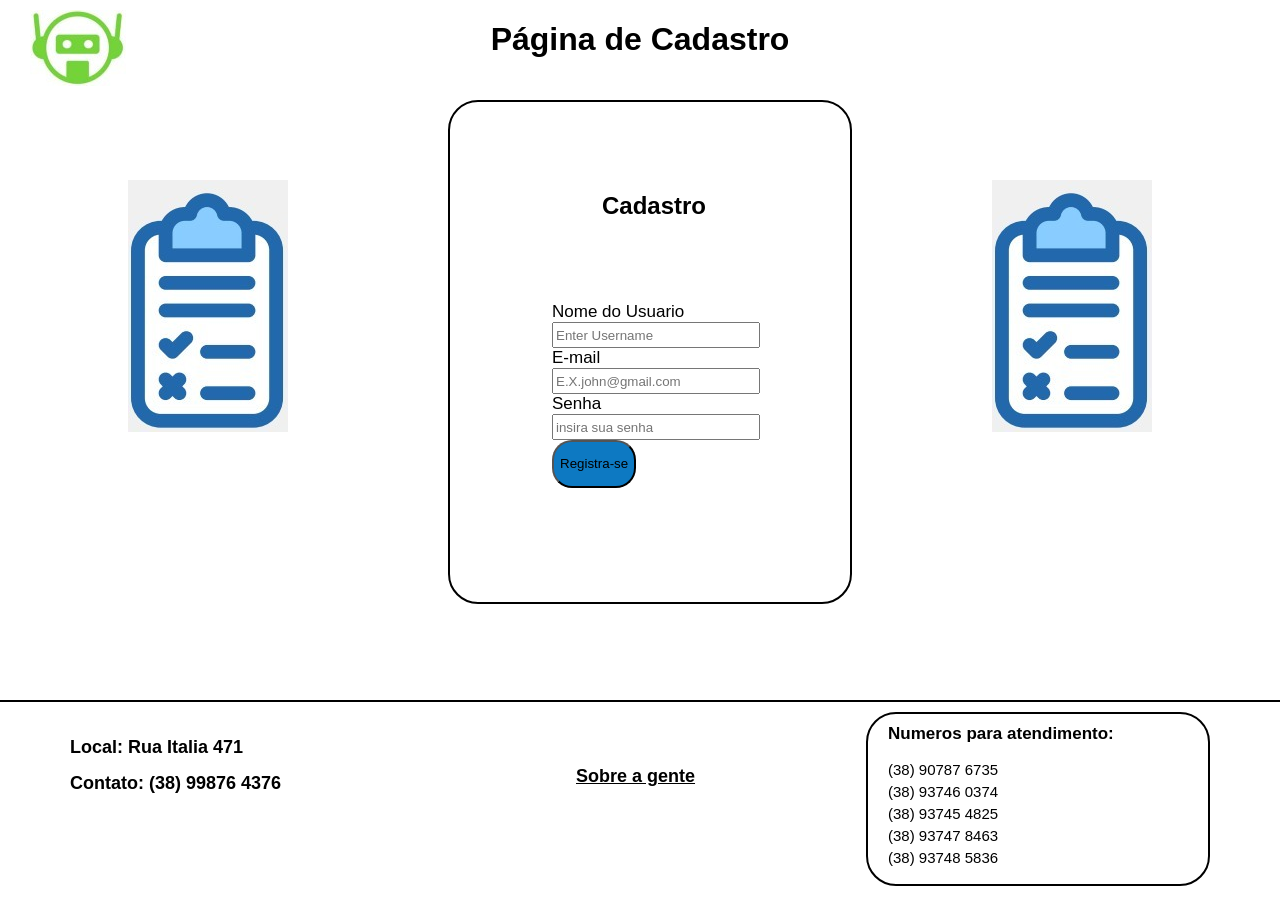
<file: index.html>
<!DOCTYPE html>
<html lang="en">

<head>
    <meta charset="UTF-8">
    <meta name="viewport" content="width=device-width, initial-scale=1.0">
    <title>Cadastro</title>
    <link rel="stylesheet" href="css.css">
    <link rel="stylesheet" href="style.css">
    <link rel="stylesheet" href="responsivo.css">
</head>

<body>
    <div class="icone">
        <a href="pagina1.html"><img src="WhatsApp Image 2026-09-30 at 16.55.38 (1).jpeg" alt=""></a>
    </div>
    <div class="decor1">
        <img src="WhatsApp Image 2026-09-30 at 16.55.38.jpeg" alt="">
    </div>
    <div class="decor2">
        <img src="WhatsApp Image 2026-09-30 at 16.55.38.jpeg" alt="">
    </div>
    <h1 style="position: relative; display: flex; justify-content: center;">Página de Cadastro</h1>
    <div class="divcadrasto">
        <div class="divdentro">
            <H2 style="position: absolute; top: -130px;">Cadastro</H2>
            <form id="formula" action="pagina1.html" method="get">
                <label for="nome" style="font-size: 17px;">Nome do Usuario</label> <br>
                <input name="nome" id="nome" type="text" placeholder="Enter Username" style=" width: 200px; height: 20px;" required>
                <br>
                <label for="email" style="font-size: 17px;">E-mail</label>
                <br>
                <input name="email" id="email" type="email" placeholder="E.X.john@gmail.com" style=" width: 200px; height: 20px;" required>
                <br>
                <label for="senha" style="font-size: 17px;">Senha</label>
                <br>
                <input name="senha" id="senha" type="password" placeholder="insira sua senha" style=" width: 200px; height: 20px;" required>
                <br>
                <button type="submit" id="registrar" style="border-radius: 20px; background-color: rgb(13, 121, 194);"><p>Registra-se</p></button>
            </form>
        </div>
    </div>
    <footer class="rodape">

        <div class="informacoes">

            <h4>
                Local: Rua Italia 471
            </h4>

            <h4>
                Contato: (38) 99876 4376
            </h4>

        </div>


        <div class="sobre">

            <h4>
                Sobre a gente
            </h4>

        </div>
        <div class="atendimento">

            <h3>
            Numeros para atendimento:
            </h3>

            <p>(38) 90787 6735</p>
            <p>(38) 93746 0374</p>
            <p>(38) 93745 4825</p>
            <p>(38) 93747 8463</p>
            <p>(38) 93748 5836</p>

        </div>

    </footer>

    <script>
        const formulario = document.getElementById("formula")
        formulario.addEventListener('submit', function(event) {
            event.preventDefault();
            const nome = document.getElementById("nome").value;
            const email = document.getElementById("email").value;
            const senha = document.getElementById("senha").value;
            localStorage.setItem('nomepegado', nome);
            localStorage.setItem('emailpegado', email);
            localStorage.setItem('senhapegado', senha);

            window.location.href = "pagina1.html";
        })
    </script>
</body>
</file>
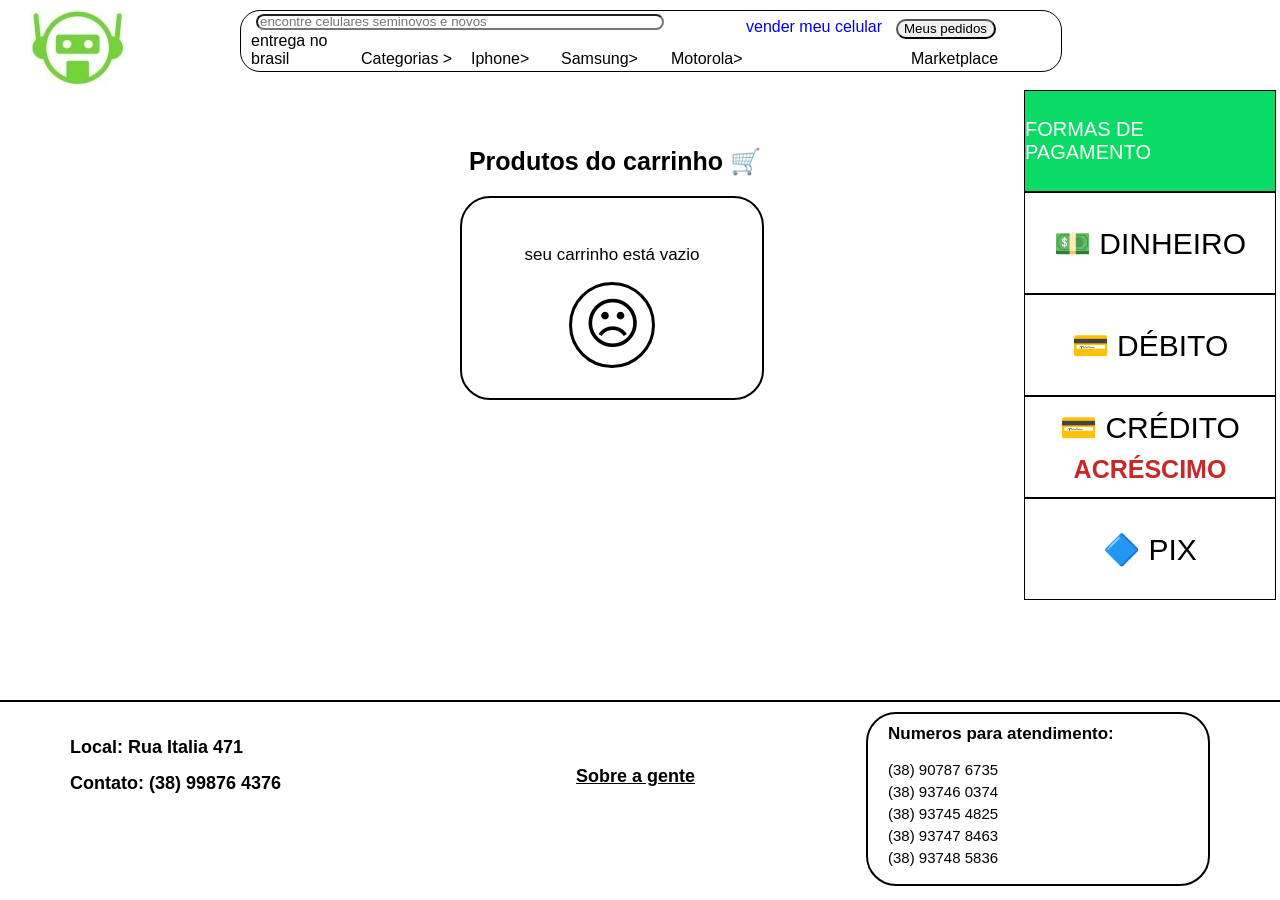
<file: pagina2.html>
<!DOCTYPE html>
<html lang="pt-BR">

<head>
    <meta charset="UTF-8">
    <meta name="viewport" content="width=device-width, initial-scale=1.0">

    <title>Cabeçalho de Celulares</title>

    <link rel="stylesheet" href="css1.css">
    <link rel="stylesheet" href="style.css">
    <link rel="stylesheet" href="responsivo.css">
</head>

<body>
    <div class="icone">
        <a href="pagina1.html"><img src="WhatsApp Image 2026-09-30 at 16.55.38 (1).jpeg" alt=""></a>
    </div>
    <div class="principal2">

        <div class="barra">

            <input id="barrapesquisa" style="position: relative; left: 10px; width: 400px; height: 10px; border-radius: 20px;" type="text" placeholder="encontre celulares seminovos e novos">

            <a href="pagina2.html"><button id="pedido" style="position: absolute; left: 650px; bottom: -7px; width: 100px; height: 20px; align-items: center; border-radius: 20px;">
            <p style="position: absolute; top: -13px;">Meus pedidos</p></button></a>
            <a href="pagina3.html">
                <p style="position: absolute; left: 500px; bottom: -20px;"> vender meu celular</p>
            </a>

        </div>


        <div class="opçoes">

            <p style="position: absolute; bottom: -33px; left: 10px;">
                entrega no <br>brasil
            </p>

            <p style="position: absolute; bottom: -33px; left: 230px;">
                Iphone>
            </p>

            <p style="position: absolute; bottom: -33px; left: 320px;">
                Samsung>
            </p>

            <p style="position: absolute; bottom: -33px; left: 430px;">
                Motorola>
            </p>

            <p style="position: absolute; bottom: -33px; left: 670px;">
                Marketplace
            </p>

            <p style="position: absolute; bottom: -33px; left: 120px;" class="cater">
                Categorias >
            </p>

        </div>

    </div>



    <div class="area-carrinho">

        <h1>
            Produtos do carrinho 🛒
        </h1>

        <div class="rl">

            <div class="carrinho-vazio">

                <p>
                    seu carrinho está vazio
                </p>

                <div class="carinha">
                    ☹
                </div>

            </div>

        </div>

    </div>




    <div class="rlo">

        <div class="https">
            FORMAS DE PAGAMENTO
        </div>

        <!-- ADICIONADO: DINHEIRO -->

        <div class="htt">
            💵 DINHEIRO
        </div>

        <div class="htt">
            💳 DÉBITO
        </div>

        <div class="htt">
            💳 CRÉDITO
            <span class="acrescimo">
                ACRÉSCIMO
            </span>
        </div>

        <div class="htt">
            🔷 PIX
        </div>

    </div>



    <footer class="rodape">

        <div class="informacoes">

            <h4>
                Local: Rua Italia 471
            </h4>

            <h4>
                Contato: (38) 99876 4376
            </h4>

        </div>


        <div class="sobre">

            <h4>
                Sobre a gente
            </h4>

        </div>


        <div class="atendimento">

            <h3>
                Numeros para atendimento:
            </h3>

            <p>(38) 90787 6735</p>
            <p>(38) 93746 0374</p>
            <p>(38) 93745 4825</p>
            <p>(38) 93747 8463</p>
            <p>(38) 93748 5836</p>

        </div>

    </footer>

</body>

</html>
</file>
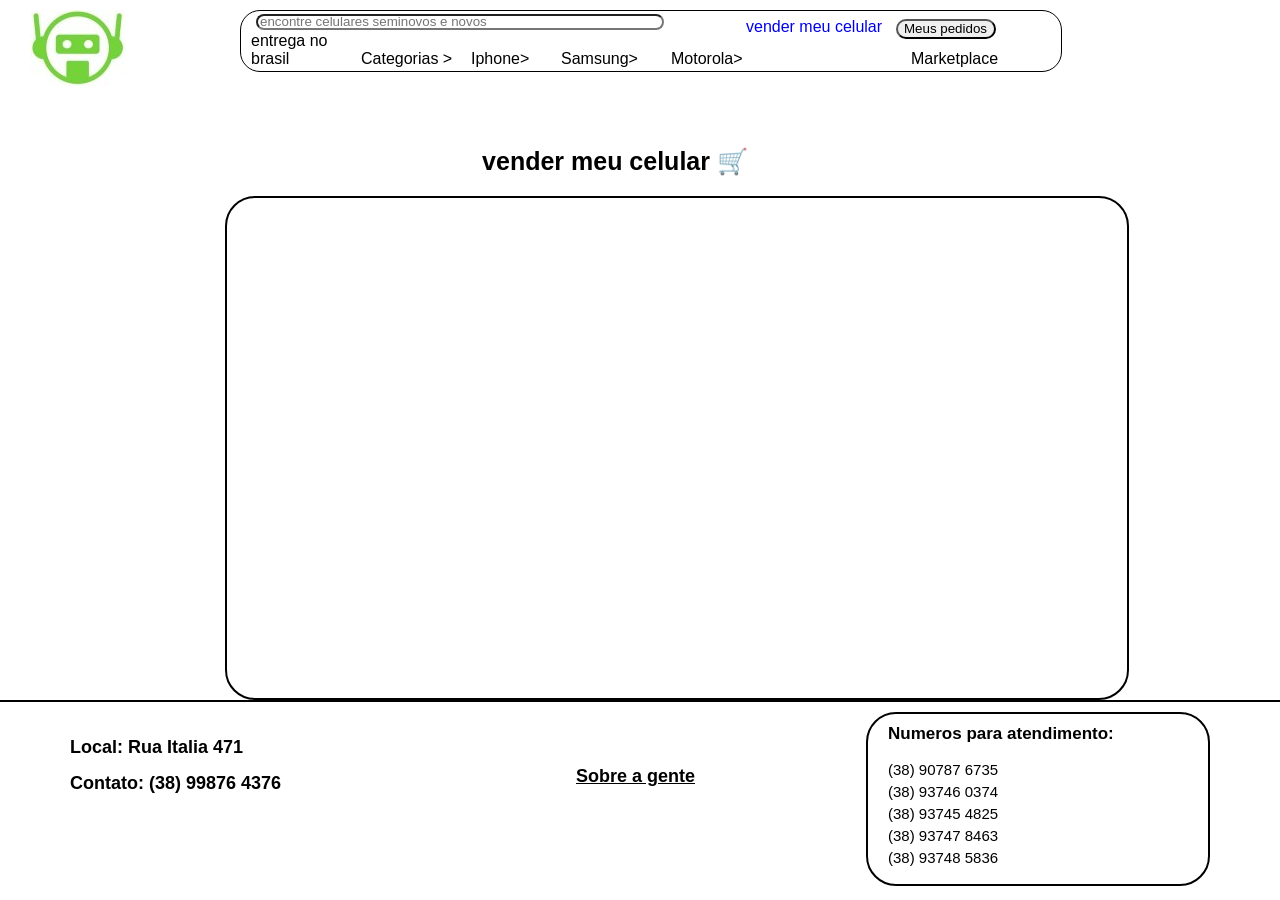
<file: pagina3.html>
<!DOCTYPE html>
<html lang="pt-BR">

<head>
    <meta charset="UTF-8">
    <meta name="viewport" content="width=device-width, initial-scale=1.0">

    <title>Cabeçalho de Celulares</title>

    <link rel="stylesheet" href="css.css">
    <link rel="stylesheet" href="style.css">
    <link rel="stylesheet" href="responsivo.css">
</head>

<body>
    <div class="icone">
        <a href="pagina1.html"><img src="WhatsApp Image 2026-09-30 at 16.55.38 (1).jpeg" alt=""></a>
    </div>
    <div class="principal2">

        <div class="barra">

            <input id="barrapesquisa" style="position: relative; left: 10px; width: 400px; height: 10px; border-radius: 20px;" type="text" placeholder="encontre celulares seminovos e novos">

            <a href="pagina2.html"><button id="pedido" style="position: absolute; left: 650px; bottom: -7px; width: 100px; height: 20px; align-items: center; border-radius: 20px;">
            <p style="position: absolute; top: -13px;">Meus pedidos</p></button></a>

            <a href="pagina3.html">
                <p style="position: absolute; left: 500px; bottom: -20px;"> vender meu celular</p>
            </a>

        </div>


        <div class="opçoes">

            <p style="position: absolute; bottom: -33px; left: 10px;">
                entrega no <br>brasil
            </p>

            <p style="position: absolute; bottom: -33px; left: 230px;">
                Iphone>
            </p>

            <p style="position: absolute; bottom: -33px; left: 320px;">
                Samsung>
            </p>

            <p style="position: absolute; bottom: -33px; left: 430px;">
                Motorola>
            </p>

            <p style="position: absolute; bottom: -33px; left: 670px;">
                Marketplace
            </p>

            <p style="position: absolute; bottom: -33px; left: 120px;" class="cater">
                Categorias >
            </p>

        </div>

    </div>



    <div class="area-carrinho">

        <h1>
            vender meu celular 🛒
        </h1>

        <div class="rl">

            <div class="carrinho-vazio">

                <p class="cor2">
                    <b>  REQUISITOS </b>
                </p>

                <div>
                    <li class="cor2">mandar foto do cecular </li>
                    <li class="cor2">mandar uma descrição do aparelho </li>
                    <li class="cor2">comprovante de posse </li>
                </div>

            </div>

        </div>

    </div>


    <footer class="rodape">

        <div class="informacoes">

            <h4>
                Local: Rua Italia 471
            </h4>

            <h4>
                Contato: (38) 99876 4376
            </h4>

        </div>


        <div class="sobre">

            <h4>
                Sobre a gente
            </h4>

        </div>


        <div class="atendimento">

            <h3>
                Numeros para atendimento:
            </h3>

            <p>(38) 90787 6735</p>
            <p>(38) 93746 0374</p>
            <p>(38) 93745 4825</p>
            <p>(38) 93747 8463</p>
            <p>(38) 93748 5836</p>

        </div>

    </footer>

</body>

</html>
</file>
<file: css.css>
/* Caixa verde de título: "FORMAS DE PAGAMENTO" */
.https {
    background-color: rgb(9, 219, 100);  /* cor de fundo (vermelho, verde, azul) */
    width: 250px;                        /* largura da caixa */
    height: 100px;                       /* altura da caixa */
    color: white;                        /* cor do texto */
    position: relative;                  /* fica no fluxo normal da página (permite ajustar com top/left) */
    display: flex;                       /* liga o Flexbox: organiza o conteúdo dentro da caixa */
    gap: 10px;                           /* espaço entre os itens de dentro */
    justify-content: center;             /* centraliza o conteúdo na HORIZONTAL (direção padrão = linha) */
    align-items: center;                 /* centraliza o conteúdo na VERTICAL */
    border: 1px black solid;             /* borda: espessura, cor e estilo (linha sólida) */
    font-size: 20px;                     /* tamanho da letra */
}

/* Caixas brancas de cada forma de pagamento (dinheiro, débito, crédito, pix) */
.htt {
    background-color: white;
    width: 250px;
    height: 100px;
    color: black;
    position: relative;
    display: flex;
    flex-direction: column;              /* empilha os itens um embaixo do outro (em vez de lado a lado) */
    justify-content: center;             /* com "column", isto centraliza na VERTICAL */
    align-items: center;                 /* com "column", isto centraliza na HORIZONTAL */
    gap: 10px;
    border: 1px black solid;
    font-size: 30px;
}

/* Quadro cinza que guarda todas as formas de pagamento */
.rlo {
    position: absolute;                  /* tira do fluxo normal e posiciona por coordenadas */
    width: 200px;
    height: 200px;
    background-color: rgb(240, 238, 238);
    left: 80%;                           /* distância da borda esquerda: 80% da largura da página */
    top: 10%;                            /* distância do topo: 10% da altura da página */
}


/* ---------- CARRINHO / VENDER CELULAR (pagina2 e pagina3) ---------- */

/* Caixa grande com a foto de fundo (nesta versão tem imagem de fundo) */
.rl {
    background-image: url(https://brotandoconsciencia.com.br/wp-content/uploads/2023/07/Celulares-curiosidades.jpg); /* imagem de fundo */
    background-color: white;             /* cor que aparece se a imagem não carregar */
    border: 2px black solid;
    width: 900px;
    height: 500px;
    display: flex;
    flex-direction: column;              /* conteúdo empilhado */
    justify-content: center;             /* centraliza na vertical */
    align-items: center;                 /* centraliza na horizontal */
    border-radius: 30px;                 /* cantos arredondados */
    position: absolute;
    left: -140px;                        /* valor negativo: empurra para a ESQUERDA do ponto de referência */
}

/* Área que envolve o título e a caixa .rl */
.area-carrinho {
    position: absolute;
    left: 365px;                         /* 365px da borda esquerda da página */
    top: 130px;                          /* 130px do topo da página */
    width: 500px;
}

/* Título (h1) que está DENTRO de .area-carrinho (o espaço no seletor significa "dentro de") */
.area-carrinho h1 {
    text-align: center;                  /* centraliza o texto */
    font-size: 25px;
    margin-bottom: 20px;                 /* espaço livre embaixo do título */
}

/* Bloco com a mensagem "seu carrinho está vazio" */
.carrinho-vazio {
    width: 260px;
    height: 160px;
    display: flex;
    flex-direction: column;
    justify-content: center;
    align-items: center;
    text-align: center;
}

/* Parágrafos (p) que estão dentro de .carrinho-vazio */
.carrinho-vazio p {
    font-size: 17px;
}

/* Carinha triste: um quadrado 80x80 com borda vira CÍRCULO por causa do border-radius */
.carinha {
    width: 80px;
    height: 80px;
    border: 3px solid black;
    border-radius: 50%;                  /* 50% = círculo perfeito */
    display: flex;
    justify-content: center;
    align-items: center;
    font-size: 55px;
    line-height: 1;                      /* altura da linha = tamanho da letra (evita espaço extra) */
    transform: rotate(0deg);             /* rotação de 0 graus = não gira nada (pode ser removida) */
}

/* Palavra "ACRÉSCIMO" no crédito */
.acrescimo {
    color: rgb(200, 40, 40);             /* vermelho */
    font-size: 25px;
    font-weight: bold;                   /* negrito */
}


/* ---------- RODAPÉ (todas as páginas) ---------- */

/* Faixa do rodapé */
.rodape {
    position: absolute;
    top: 700px;                          /* começa a 700px do topo da página */
    left: 0;
    width: 100%;                         /* ocupa a largura toda */
    min-height: 180px;                   /* altura mínima (pode crescer se precisar) */
    border-top: 2px solid black;         /* linha só na parte de cima */
    background-color: white;
}

/* Endereço e contato (lado esquerdo do rodapé) */
.informacoes {
    position: absolute;                  /* posicionado em relação ao .rodape */
    left: 70px;
    top: 20px;
}

.informacoes h4 {
    font-size: 18px;
    margin: 15px 0;                      /* 15px em cima/embaixo e 0 nos lados */
}

/* "Sobre a gente" (meio do rodapé) */
.sobre {
    position: absolute;
    left: 45%;
    top: 40px;
}

.sobre h4 {
    font-size: 18px;
    text-decoration: underline;          /* sublinhado */
}

/* Caixa com os números de atendimento (lado direito do rodapé) */
.atendimento {
    position: absolute;
    right: 70px;                         /* 70px da borda DIREITA */
    top: 10px;
    width: 300px;
    height: 150px;
    border: 2px solid black;
    border-radius: 30px;
    padding: 10px 20px;                  /* espaço INTERNO: 10px em cima/embaixo, 20px nos lados */
    background-color: white;
}

.atendimento h3 {
    margin-top: 0;                       /* tira o espaço de cima do título */
    font-size: 17px;
}

.atendimento p {
    margin: 5px 0;
    font-size: 15px;
}


/* ---------- UTILITÁRIO ---------- */

/* Deixa o texto branco (usado nos requisitos da pagina3, que ficam sobre a imagem) */
.cor2 {
    color: white
}
</file>
<file: style.css>
body {
    background-color: white;
    margin: 0;                           /* tira a margem padrão do navegador */
    font-family: Arial, sans-serif;      /* fonte do site (sans-serif é a reserva se Arial faltar) */
    font-size: 16px;                     /* tamanho padrão da letra */
    padding: 0px;
}

/* Caixa principal da loja (pagina1): guarda tudo dentro dela */
.principal {
    width: 100%;                         /* ocupa a largura toda */
    height: 850px;
    border-radius: 20px;
    background-color: white;
    position: relative; /* Adicionado para conter os absolutos internos */
                        /* ^ faz os filhos "absolute" se posicionarem em relação a esta caixa */
}


/* ---------- BARRA DE PESQUISA E MENU ---------- */

/* Caixa arredondada do topo que guarda a pesquisa e o menu */
.principal2 {
    width: 820px;
    height: 60px;
    border: 1px solid black;
    border-radius: 20px;
    position: relative;
    top: 10px;                           /* desce 10px a partir da posição normal */
    left: 240px;                         /* empurra 240px para a direita a partir da posição normal */
}

/* Linha com a pesquisa, "Meus pedidos" e "vender meu celular" */
.barra {
    width: 820px;
    height: 20px;
    position: relative;
    left: 5px;
    top: 1px;
}

/* Linha de baixo do menu: Iphone, Samsung, Motorola... (o nome tem "ç", e funciona normalmente) */
.opçoes {
    width: 450px;
    height: 20px;
    border-radius: 20px;
    position: relative;
}

/* ATENÇÃO: isto vale para TODOS os h2 do site */
h2 {
    position: relative;
    top: 70px;                           /* desce 70px */
    left: 50px;                          /* vai 50px para a direita */
}


/* ---------- LISTA DE CELULARES (pagina1) ---------- */

/* Área que guarda os cards de celular */
.divdecelular {
    width: 850px;
    height: 400px;
    position: relative;

    top: 15%;                            /* desce 15% (a base da conta é a altura do pai) */
}

/* Card "Troca Smart" */
.troca {
    border: 2px solid black;
    border-radius: 20px;
    width: 500px;
    height: 300px;
    position: absolute;
    left: 30px;                          /* 30px da esquerda da .divdecelular */
    bottom: 130px;                       /* 130px da BASE da .divdecelular */
    background-color: white;
}

/* Card do primeiro celular (Galaxy) */
.celular {
    width: 250px;
    height: 300px;
    border: 2px solid black;
    position: absolute;
    left: 650px;
    bottom: 130px;
    background-color: white;
    border-radius: 30px;
}

/* Card do segundo celular (Motorola) */
.celular2 {
    width: 250px;
    height: 300px;
    border: 2px solid black;
    position: absolute;
    left: 980px;
    bottom: 130px;
    background-color: white;
    border-radius: 30px;
    z-index: 1;                          /* "camada": número maior fica POR CIMA dos outros */
}


/* ---------- CADASTRO (index.html) ---------- */

/* Caixa grande do formulário de cadastro */
.divcadrasto {
    width: 400px;
    height: 500px;
    border: 2px solid black;
    border-radius: 30px;
    position: absolute;
    left: 39%;                           /* 39% da largura da tela, a partir da esquerda */
    top: 100px;
}

/* Conteúdo (título + campos) dentro da caixa de cadastro */
.divdentro {
    position: absolute;
    left: 102px;
    top: 200px;
}


/* ---------- LOGO E DECORAÇÃO ---------- */

/* Logo no canto superior esquerdo */
.icone {
    position: absolute;
    left: 30px;
    top: 10px;
}

/* Imagem decorativa do lado esquerdo do cadastro */
.decor1 {
    position: absolute;
    left: 10%;                           /* 10% da largura da tela, a partir da esquerda */
    top: 180px;
}

/* Imagem decorativa do lado direito do cadastro */
.decor2 {
    position: absolute;
    right: 10%;                          /* 10% da largura da tela, a partir da DIREITA */
    top: 180px;
}


/* ---------- CAIXINHA DA CONTA (pagina1) ---------- */

/* Caixa que aparece ao clicar em "conta" */
.conta {
    width: 180px;
    height: 190px;
    position: absolute;
    right: 3%;
    top: 5px;
    border-radius: 20px;
    border: 2px solid black;
    z-index: 2;                          /* fica por cima dos outros elementos */
    display: none;                       /* começa ESCONDIDA; o JavaScript mostra ao clicar */
}


/* ---------- AJUSTE PARA TELAS ATÉ 1366px ---------- */

/* @media = "só use as regras abaixo SE a tela tiver no máximo 1366px de largura"
   (notebooks menores). Aqui só o cadastro muda de lugar. */
@media (max-width: 1366px) {
    .divcadrasto {
        width: 400px;
        height: 500px;
        border: 2px solid black;
        border-radius: 30px;
        position: absolute;
        left: 35%;                       /* um pouco mais à esquerda que os 39% de cima */
        top: 100px;
    }
}
</file>
<file: responsivo.css>
/* responsivo.css
   Linke este arquivo POR ÚLTIMO em todas as páginas (depois de style.css, css.css e css1.css).
   No PC (telas grandes) nada muda. Em tablet e celular, o layout vira uma coluna.
   Os !important estão aqui porque seu HTML tem muito style="" inline e position:absolute. */

/* ------------------------------------------------------------
   Como funciona:
   - @media (max-width: 1100px) = "só aplique as regras de dentro quando a tela
     tiver NO MÁXIMO 1100px de largura" (tablet e celular).
   - !important = "esta regra vence todas as outras", inclusive o style="..."
     escrito direto no HTML. Sem ele, as posições inline do HTML ganhariam.
   - position: static = o elemento volta ao fluxo normal (para de usar left/top).
   ------------------------------------------------------------ */

/* ===== TABLET E CELULAR (até 1100px) ===== */
@media (max-width: 1100px) {

  /* Pequena folga nas bordas; box-sizing faz o padding NÃO aumentar a largura total */
  body { padding: 8px; box-sizing: border-box; }

  /* Nenhuma imagem pode ficar maior que o espaço onde está */
  img { max-width: 100%; }

  /* Caixa principal da loja: deixa de ter tamanho fixo e se adapta ao conteúdo */
  .principal {
    width: 100% !important;
    height: auto !important;             /* altura automática: cresce conforme o conteúdo */
    border-radius: 0;
    border: none;
    overflow-x: hidden;                  /* esconde o que passar para os lados (sem rolagem horizontal) */
  }

  /* logo menor */
  .icone img { width: 60px; height: auto; }

  /* barra de pesquisa: ocupa a largura toda e fica abaixo do logo */
  .principal2 {
    width: 100% !important;
    height: auto !important;
    left: 0 !important;
    top: 0 !important;
    margin: 70px 0 10px;                 /* 70px em cima (espaço do logo), 0 nos lados, 10px embaixo */
    padding: 8px;
    box-sizing: border-box;
  }

  /* Pesquisa e menu viram linhas flexíveis que "quebram" para a linha de baixo se faltar espaço */
  .barra, .opçoes {
    width: 100% !important;
    height: auto !important;
    display: flex;
    flex-wrap: wrap;                     /* se não couber, o item desce para a próxima linha */
    align-items: center;
    gap: 10px;                           /* espaço entre os itens */
    border-radius: 0;
  }

  /* O "*" significa "TUDO que está dentro".
     Aqui tira o position:absolute de todos os itens do menu, para eles se organizarem sozinhos. */
  .barra *, .opçoes * {
    position: static !important;
    margin: 0;
  }

  /* Campo de pesquisa ocupa a largura toda */
  #barrapesquisa {
    width: 100% !important;
    height: 30px !important;
    box-sizing: border-box;
  }

  /* Botão "Meus pedidos": tamanho automático, com espaço interno */
  #pedido {
    width: auto !important;
    height: auto !important;
    padding: 6px 12px;
  }

  /* botão "conta" e caixinha da conta: vão para o canto direito */
  #abrirconta {
    left: auto !important;               /* cancela o "left" antigo */
    right: 10px;                         /* cola a 10px da direita */
    top: 10px !important;
  }

  /* Texto "conta" dentro do botão: menor e no fluxo normal */
  #abrirconta h1 {
    position: static !important;
    font-size: 14px;
    margin: 0;
  }

  /* Caixinha que abre ao clicar em "conta" */
  .conta {
    left: auto !important;
    right: 10px;
    top: 50px !important;                /* logo abaixo do botão */
  }

  /* Todos os h2: centralizados e sem posição absoluta/relativa */
  h2 {
    position: static !important;
    text-align: center;
    margin: 10px 0;
  }

  /* lista de celulares (pagina1) */
  /* Vira uma COLUNA: os cards ficam um embaixo do outro, centralizados */
  .divdecelular {
    width: 100% !important;
    height: auto !important;
    display: flex;
    flex-direction: column;              /* empilha na vertical */
    align-items: center;                 /* centraliza na horizontal */
    gap: 20px;                           /* espaço entre os cards */
    padding: 10px 0;    
  }

  /* Cards: deixam de ser "absolute" e passam a ocupar 90% da largura (até 340px) */
  .troca, .celular, .celular2 {
    position: relative !important;
    left: auto !important;
    top: auto !important;
    bottom: auto !important;
    width: 90% !important;
    max-width: 340px;                    /* nunca passa de 340px */
    height: auto !important;
    padding: 12px;
    box-sizing: border-box;
    
  }

  /* Tudo que está dentro dos cards volta ao fluxo normal (cancela posições do HTML) */
  .troca *, .celular *, .celular2 * {
    position: static !important;
  }

  /* Imagens dos cards: centralizadas e proporcionais */
  .troca img, .celular img, .celular2 img {
    display: block;                      /* permite centralizar com margin auto */
    margin: 0 auto;                      /* 0 em cima/embaixo, "auto" nos lados = centraliza */
    width: 70% !important;
    height: auto !important;             /* mantém a proporção da imagem */
  }

  /* Textos dos cards centralizados */
  .celular p, .celular2 p, .troca p {
    text-align: center;
    margin: 6px 0;
  }

  /* Botão "Conheça o programa" centralizado */
  .troca button { display: block; margin: 10px auto; }

  /* carrinho / vender celular (pagina2 e pagina3) */
  /* Área do carrinho entra no fluxo normal e ocupa a largura toda */
  .area-carrinho {
    position: static !important;
    width: 100% !important;
    margin: 10px 0 20px;
  }

  /* Caixa do carrinho: centralizada, com largura máxima de 500px */
  .area-carrinho .rl {
    position: static !important;
    width: 100% !important;
    max-width: 500px;
    height: auto !important;
    min-height: 200px;                   /* altura mínima para não ficar achatada */
    margin: 0 auto;                      /* centraliza */
    padding: 15px;
    box-sizing: border-box;
  }

  /* Bloco "carrinho vazio" se adapta */
  .carrinho-vazio { width: 100% !important; height: auto !important; }

  /* formas de pagamento */
  /* Quadro cinza entra no fluxo normal, centralizado e abaixo do carrinho */
  .rlo {
    position: static !important;
    width: 100% !important;
    max-width: 300px;
    height: auto !important;
    margin: 0 auto 20px;
  }

  /* Caixas de pagamento ocupam a largura do quadro */
  .https, .htt { width: 100% !important; box-sizing: border-box; }

  /* cadastro (index.html) */
  /* Título "Página de Cadastro": "body > h1" = só o h1 que é filho direto do body */
  body > h1 {
    position: static !important;
    text-align: center;
    font-size: 22px;
    margin: 70px 10px 10px;              /* 70px em cima para não bater no logo */
  }

  /* Caixa do formulário: centralizada e flexível (até 400px) */
  .divcadrasto {
    position: relative !important;
    left: auto !important;
    top: auto !important;
    width: 90% !important;
    max-width: 400px;
    height: auto !important;
    margin: 20px auto;
    padding: 20px;
    box-sizing: border-box;
  }

  /* Conteúdo do formulário volta ao fluxo normal */
  .divdentro { position: static !important; }

  /* imagens decorativas: uma de cada lado do título, sempre visíveis */
  .decor1, .decor2 {
    position: static !important;
    left: auto !important;
    top: auto !important;
    width: 12vw;                         /* vw = 12% da largura da TELA (cresce e diminui com ela) */
    min-width: 60px;                     /* nunca menor que 60px */
    max-width: 120px;                    /* nunca maior que 120px */
    margin-top: 70px;
  }

  /* float = "flutua" para a esquerda/direita e o título se encaixa no meio */
  .decor1 { float: left; margin-left: 8px; }
  .decor2 { float: right; margin-right: 8px; }

  /* A imagem preenche a caixa e mantém a proporção */
  .decor1 img, .decor2 img {
    display: block;
    width: 100% !important;
    height: auto !important;
  }

  /* o formulário começa só depois das imagens */
  /* clear: both = "não fique ao lado das imagens flutuantes, comece abaixo delas" */
  .divcadrasto { clear: both; }

  /* rodapé */
  /* O rodapé deixa de ficar preso a 700px do topo e entra no fim do conteúdo */
  .rodape {
    position: static !important;
    width: 100% !important;
    padding: 15px;
    margin-top: 20px;
    box-sizing: border-box;
  }

  /* Endereço, "Sobre" e atendimento ficam um embaixo do outro */
  .informacoes, .sobre, .atendimento {
    position: static !important;
    width: auto !important;
    height: auto !important;
    margin: 10px 0;
  }

  /* Caixa de atendimento com largura máxima */
  .atendimento { max-width: 340px; box-sizing: border-box; }
}

/* ===== CELULAR PEQUENO (até 600px) ===== */
/* Regras extras só para telas de até 600px de largura */
@media (max-width: 600px) {
  body { font-size: 14px; }                          /* letra um pouco menor */
  .troca, .celular, .celular2 { max-width: 100%; }   /* cards podem ocupar toda a largura */
  .https, .htt { font-size: 18px; }                  /* textos de pagamento menores */
}
</file>
<file: css1.css>
/* Caixa verde de título "FORMAS DE PAGAMENTO" */
.https {
    background-color: rgb(9, 219, 100);  /* fundo verde */
    width: 250px;
    height: 100px;
    color: white;
    position: relative;
    display: flex;                       /* Flexbox: organiza o conteúdo de dentro */
    gap: 10px;                           /* espaço entre os itens de dentro */
    justify-content: center;             /* centraliza na horizontal */
    align-items: center;                 /* centraliza na vertical */
    border: 1px black solid;
    font-size: 20px;
}

/* Caixas brancas: dinheiro, débito, crédito e pix */
.htt {

    background-color: white;
    width: 250px;
    height: 100px;
    color: black;
    position: relative;
    display: flex;
    flex-direction: column;              /* itens empilhados na vertical */
    justify-content: center;             /* centraliza na vertical (por causa do column) */
    align-items: center;                 /* centraliza na horizontal */
    gap: 10px;
    border: 1px black solid;
    font-size: 30px;
}

/* Quadro cinza que guarda as formas de pagamento */
.rlo {
    position: absolute;                  /* posicionado por coordenadas, fora do fluxo normal */
    width: 200px;
    height: 200px;
    background-color: rgb(240, 238, 238);
    left: 80%;                           /* 80% da largura da página, a partir da esquerda */
    top: 10%;                            /* 10% da altura da página, a partir do topo */
}



/* ---------- CARRINHO ---------- */

/* Caixa branca do carrinho (DIFERENTE do css.css: menor e sem imagem) */
.rl {
    background-color: white;
    border: 2px black solid;
    width: 300px;
    height: 200px;
    display: flex;
    flex-direction: column;
    justify-content: center;
    align-items: center;

    border-radius: 30px;                 /* cantos arredondados */
    position: absolute;
    left: 95px;                          /* 95px da borda esquerda da .area-carrinho */
}

/* Área que envolve o título e a caixa do carrinho */
.area-carrinho {
    position: absolute;
    left: 365px;
    top: 130px;
    width: 500px;
}

/* Título dentro da .area-carrinho */
.area-carrinho h1 {
    text-align: center;
    font-size: 25px;
    margin-bottom: 20px;
}



/* Mensagem "seu carrinho está vazio" */
.carrinho-vazio {
    width: 260px;
    height: 160px;

    display: flex;
    flex-direction: column;
    justify-content: center;
    align-items: center;

    text-align: center;

}

.carrinho-vazio p {
    font-size: 17px;
}



/* Carinha triste redonda (border-radius 50% = círculo) */
.carinha {
    width: 80px;
    height: 80px;

    border: 3px solid black;
    border-radius: 50%;

    display: flex;
    justify-content: center;
    align-items: center;

    font-size: 55px;
    line-height: 1;                      /* sem espaço extra em volta da letra */

    transform: rotate(0deg);             /* 0 graus = não gira (pode ser removida) */
}



/* Palavra "ACRÉSCIMO" em vermelho e negrito */
.acrescimo {
    color: rgb(200, 40, 40);
    font-size: 25px;
    font-weight: bold;
}


/* ---------- RODAPÉ ---------- */

/* Faixa do rodapé, colada a 700px do topo e com a largura toda */
.rodape {

    position: absolute;

    top: 700px;
    left: 0;

    width: 100%;
    min-height: 180px;                   /* altura mínima */

    border-top: 2px solid black;         /* linha só em cima */

    background-color: white;
}




/* Endereço e contato (esquerda) */
.informacoes {

    position: absolute;

    left: 70px;
    top: 20px;

}

.informacoes h4 {

    font-size: 18px;
    margin: 15px 0;                      /* 15px em cima/embaixo, 0 nos lados */

}



/* "Sobre a gente" (meio) */
.sobre {

    position: absolute;

    left: 45%;
    top: 40px;

}

.sobre h4 {

    font-size: 18px;
    text-decoration: underline;          /* sublinhado */

}



/* Caixa de números de atendimento (direita) */
.atendimento {

    position: absolute;

    right: 70px;                         /* distância da borda DIREITA */
    top: 10px;

    width: 300px;
    height: 150px;

    border: 2px solid black;

    border-radius: 30px;

    padding: 10px 20px;                  /* espaço interno: 10px cima/baixo, 20px lados */

    background-color: white;

}


.atendimento h3 {

    margin-top: 0;

    font-size: 17px;

}


.atendimento p {

    margin: 5px 0;

    font-size: 15px;

}
</file>
